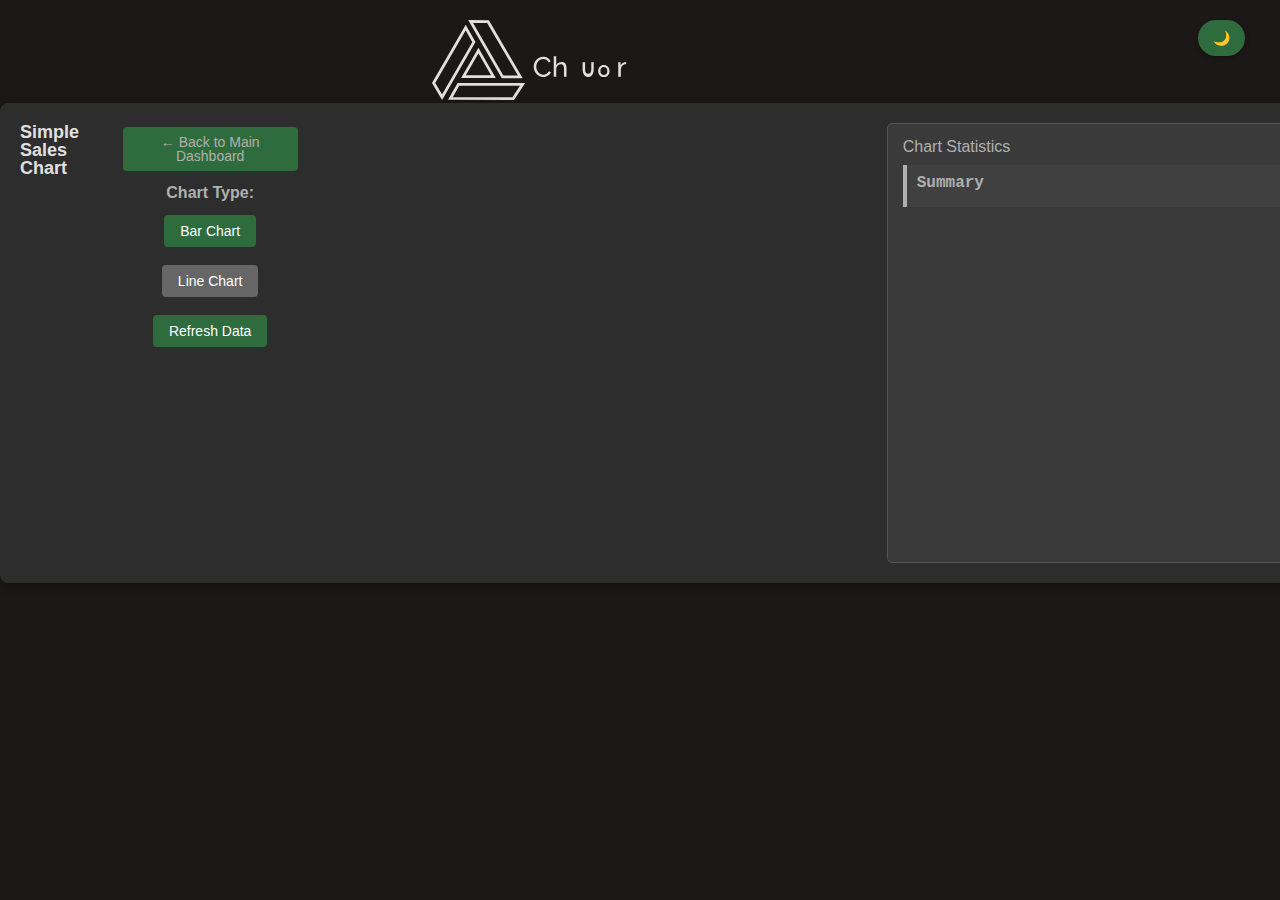
<file: public/simple-chart.html>
<!DOCTYPE html>
<html lang="en">
<head>
    <meta charset="UTF-8">
    <meta name="viewport" content="width=device-width, initial-scale=1.0">
    <meta http-equiv="X-UA-Compatible" content="ie=edge">
    
    <meta http-equiv="Cache-Control" content="no-cache, no-store, must-revalidate" />
    <meta http-equiv="Pragma" content="no-cache" />
    <meta http-equiv="Expires" content="0" />

    <meta name="darkreader-lock">
    <title>Simple Chart - CBP Data App</title>
    <link rel="icon" type="image/svg+xml" href="cbp-logo-white-32x32.png" />
    <link rel="stylesheet" href="reset.css">
    <link rel="stylesheet" href="main.css">
    <script src="https://d3js.org/d3.v7.min.js"></script>
    <script type="module" src="theme.js"></script>
</head>
<body>
    <div class="theme-switcher">
        <button class="theme-toggle" id="themeToggle" title="Toggle theme">
            🌙
        </button>
    </div>
    
    <main class="flex-col">
        <h1>
            <svg height="80" version="1.1" viewBox="0 0 12842 2564.3" xmlns="http://www.w3.org/2000/svg">
                <defs>
                    <style>.cls-1{fill:var(--txt);}.cls-2{fill:none;stroke:var(--txt);stroke-miterlimit:10;stroke-width:89px;}</style>
                </defs>
                <polygon class="cls-2" transform="translate(-.0027399 -.0055529)" points="846.91 2063 2904.1 2063 2605.6 2519.8 589.54 2515.2"/>
                <polygon class="cls-2" transform="translate(-.0027399 -.0055529)" points="1237.6 45.8 1797 55.07 2829.9 1823.6 2261.9 1823.6"/>
                <polygon class="cls-2" transform="translate(-.0027399 -.0055529)" points="51.62 2020.1 1079.9 238.82 1342 707.77 322.9 2473.4"/>
                <polygon class="cls-2" transform="translate(-.0027399 -.0055529)" points="1249.4 1397 1009.8 1813.2 1488.9 1813.2 1968 1813.2 1728.4 1397 1488.9 980.92"/>
                <path class="cls-1" d="m3260.6 1497.6c0-38.39 6.75-76.64 20.25-114.75 13.5-38.1 33.3-72.29 59.4-102.6 26.1-30.29 58.05-54.75 95.85-73.35 37.8-18.59 80.69-27.9 128.7-27.9 57 0 105.89 12.91 146.7 38.7 40.8 25.8 71.1 59.4 90.9 100.8l-63.9 41.4c-9.6-20.39-21.15-37.49-34.65-51.3-13.5-13.79-28.21-24.89-44.1-33.3-15.9-8.4-32.26-14.4-49.05-18-16.8-3.6-33.3-5.4-49.5-5.4-35.41 0-66.75 7.35-94.05 22.05-27.31 14.71-50.26 33.91-68.85 57.6-18.6 23.71-32.55 50.4-41.85 80.1-9.31 29.7-13.95 59.55-13.95 89.55 0 33.61 5.54 65.56 16.65 95.85 11.1 30.3 26.55 57.15 46.35 80.55s43.2 42 70.2 55.8c27 13.81 56.39 20.7 88.2 20.7 16.79 0 34.05-2.1 51.75-6.3 17.69-4.19 34.65-10.94 50.85-20.25 16.2-9.3 31.35-21 45.45-35.1 14.09-14.09 25.65-31.05 34.65-50.85l67.5 36.9c-10.21 24-24.45 45.15-42.75 63.45-18.31 18.31-39.01 33.75-62.1 46.35-23.1 12.6-47.56 22.2-73.35 28.8-25.8 6.6-51 9.9-75.6 9.9-43.8 0-84.01-9.59-120.6-28.8-36.6-19.2-68.26-44.24-94.95-75.15-26.7-30.9-47.4-66-62.1-105.3-14.71-39.29-22.05-79.34-22.05-120.15z"/>
                <path class="cls-1" d="m4310.9 1821.6h-79.2v-262.8c0-48.6-8.41-84.74-25.2-108.45-16.8-23.7-41.4-35.55-73.8-35.55-15.61 0-31.21 3.15-46.8 9.45-15.61 6.3-30.15 14.85-43.65 25.65s-25.51 23.71-36 38.7c-10.5 15-18.45 31.5-23.85 49.5v283.5h-79.2v-657h79.2v288c18.59-34.2 43.79-60.89 75.6-80.1 31.79-19.2 66.6-28.8 104.4-28.8 27.59 0 50.99 5.11 70.2 15.3 19.2 10.21 34.5 24 45.9 41.4 11.39 17.41 19.65 38.25 24.75 62.55 5.09 24.3 7.65 50.26 7.65 77.85z"/>
                <path class="cls-1" d="m5025.5 1830.6c-35.41 0-65.86-7.2-91.35-21.6-25.51-14.4-45.91-33.46-61.2-57.15-15.3-23.71-26.7-50.55-34.2-80.55-7.5-30-11.25-60.9-11.25-92.7v-226.8h79.2v226.8c0 48.6 8.4 84.75 25.2 108.45 16.8 23.7 41.39 35.55 73.8 35.55s57-11.85 73.8-35.55c16.8-23.7 25.2-59.85 25.2-108.45v-226.8h79.2v226.8c0 31.8-3.75 62.7-11.25 92.7-7.5 30-18.9 56.84-34.2 80.55-15.3 23.69-35.7 42.75-61.2 57.15-25.5 14.4-55.94 21.6-91.35 21.6z"/>
                <path class="cls-1" d="m5508.4 1830.6c-25.81 0-49.81-4.65-72-13.95s-41.55-22.35-58.05-39.15c-16.5-16.8-29.4-37.05-38.7-60.75-9.31-23.7-13.95-49.95-13.95-78.75 0-28.8 4.64-55.05 13.95-78.75 9.3-23.7 22.2-43.95 38.7-60.75 16.5-16.8 35.85-29.85 58.05-39.15 22.19-9.3 46.19-13.95 72-13.95s49.8 4.65 72 13.95c22.2 9.3 41.55 22.35 58.05 39.15 16.5 16.8 29.39 37.05 38.7 60.75 9.3 23.7 13.95 49.95 13.95 78.75s-4.65 55.05-13.95 78.75c-9.31 23.7-22.2 43.95-38.7 60.75-16.5 16.8-35.85 29.85-58.05 39.15-22.2 9.3-46.2 13.95-72 13.95zm0-68.4c33.6 0 60.3-11.39 80.1-34.2 19.8-22.8 29.7-54.59 29.7-95.4s-9.9-72.6-29.7-95.4c-19.8-22.8-46.5-34.2-80.1-34.2s-60.3 11.4-80.1 34.2c-19.8 22.8-29.7 54.6-29.7 95.4s9.9 72.6 29.7 95.4c19.8 22.81 46.5 34.2 80.1 34.2z"/>
                <path class="cls-1" d="m6049.1 1821.6h-79.2v-469.8h73.8v103.5c18-32.99 42.3-59.7 72.9-80.1 30.6-20.39 65.7-30.6 105.3-30.6v76.5h-18c-20.4 0-39.9 3.75-58.5 11.25s-34.65 18.75-48.15 33.75c-13.5 15-24.15 34.05-31.95 57.15-7.8 23.1-11.7 50.4-11.7 81.9v216.45z"/>
            </svg>
        </h1>

        <div class="container">
            <h2 class="title">Simple Sales Chart</h2>
            
            <div class="controls">
                <div class="control-section">
                    <a href="/demand_curve" class="toggle-btn" style="text-decoration: none; color: inherit;">← Back to Main Dashboard</a>
                </div>
                <div class="control-section">
                    <span class="item-label">Chart Type:</span>
                    <button class="toggle-btn" id="barChartBtn" onclick="switchChart('bar')">Bar Chart</button>
                    <button class="toggle-btn inactive" id="lineChartBtn" onclick="switchChart('line')">Line Chart</button>
                </div>
                <div class="control-section">
                    <button class="toggle-btn" onclick="refreshData()">Refresh Data</button>
                </div>
            </div>

            <!-- Chart container -->
            <div id="chart"></div>

            <!-- Tooltip -->
            <div id="tooltip" class="tooltip"></div>

            <!-- Summary stats -->
            <div class="trend-stats">
                <h3 class="trend-stats-title">Chart Statistics</h3>
                <div id="statsContent" class="stats-content">
                    <div class="stats-item">
                        <div class="stats-item-title">Summary</div>
                        <div id="summary-stats"></div>
                    </div>
                </div>
            </div>
        </div>
    </main>

    <script src="simple-chart.js"></script>
</body>
</html>
</file>
<file: public/main.css>
/* [data-theme="dark"] { */
:root{
    /* my custom bg color, dont chage */
    --bg: hsl(16, 10%, 10%);
    --txt: #e0e0e0; /* SVG compatibility - matches text-primary */

    /* Text colors */
    --text-primary: #e0e0e0;
    --text-secondary: #b0b0b0;
    --text-tertiary: #a0a0a0;
    --text-white: white;
    --text-black: #1a1a1a;

    /* Background colors */
    --bg-body: #1a1a1a;
    --bg-container: #2d2d2d;
    --bg-controls: #3a3a3a;
    --bg-white: #404040;
    --bg-tooltip: rgba(0, 0, 0, 0.9);

    /* Border colors */
    --border-light: #555;
    --border-inactive: #666;

    /* Button colors */
    --btn-primary: hsl(135, 40%, 30%);
    --btn-primary-hover: #4a9a4e;

    /* Chart colors */
    --bar: hsl(120, 40%, 60%);
    --chart-bar-hover: #ccc;
    --chart-stroke: #999;
    --chart-projection: rgba(255, 100, 100, 0.2);
    --chart-bar-fill: #555;
    --chart-axis-text: #999;

    /* Trend line colors - slightly brighter for dark theme */
    --trend-24month: #ff7b7b;
    --trend-12month: #5eded4;
    --trend-6month: #55c7e1;
    --trend-custom: #ab69c6;

    /* Shadow */
    --shadow-light: rgba(0,0,0,0.3);
}
/* :root { */
[data-theme="dark"] {
    /* Text colors */
    --text-primary: #333;
    --text-secondary: #666;
    --text-tertiary: #444;
    --text-white: white;
    --text-black: black;

    /* my custom colors, dont chage */
    --txt: #e0e0e0; /* DO NOT CHANGE ThiS LINE AGENT!! */
    --bg: hsl(16, 10%, 10%);

    /* Background colors */
    --bg-body: #f5f5f5;
    --bg-container: GhostWhite;
    --bg-controls: #f9f9f9;
    --bg-white: white;
    --bg-tooltip: rgba(0, 0, 0, 0.8);

    /* Border colors */
    --border-light: #ddd;
    --border-inactive: #ccc;

    /* Button colors */
    --btn-primary: hsl(135, 40%, 50%);
    --btn-primary-hover: #45a049;

    /* Chart colors */

    --bar:hsl(120, 60%, 40%);
    --chart-bar-hover: #999;
    --chart-stroke: #666;
    --chart-projection: rgba(255, 0, 0, 0.1);
    --chart-bar-fill: #e0e0e0;
    --chart-axis-text: #666;

    /* Trend line colors */
    --trend-24month: #ff6b6b;
    --trend-12month: #4ecdc4;
    --trend-6month: #45b7d1;
    --trend-custom: #9b59b6;

    /* Shadow */
    --shadow-light: rgba(0,0,0,0.1);

    --stats-size-title: 14px;
    --stats-size: 12px;
    --stats-size-detail: 8px;
}


/* Base styles */
html {
    background-color: var(--bg);
    color: var(--text-primary);
    font-family: Arial, sans-serif;
    transition: background-color 0.3s ease, color 0.3s ease;
    /* transition: all 5s ease; */
    padding-top: 20px;
    scrollbar-gutter: stable;
}

body {
    font-family: Arial, sans-serif;
    background-color: var(--bg);
    /* transition: background-color 0.3s ease, color 0.3s ease; */
    line-height: 1;
}

main{
    background-color: var(--bg);
    display: flex;
    flex-direction: column;
}
.flex-col{
    display: flex;
    flex-direction: column;
    align-items: center;
}

#logo {
    padding-bottom: 20px;
}
/* #login { */
/*     transition: all ease-in 5s; */
/* } */
.g_id_signin{
    height:40px;
    width:257px;
}
.user-info{
    position: fixed;
    top: 22px;
    right: 80px;
    z-index: 1001;
}
.logout-btn {
    padding: 8px 16px;
    background-color: var(--btn-primary);
    color: white;
    border: none;
    border-radius: 4px;
    cursor: pointer;
    font-size: 14px;
    text-decoration: none;
}

.logout-btn:hover {
    background-color: var(--btn-primary-hover);
}
.container {
    display: flex;
    flex-direction: row;
    /* width: 1000px; */
    margin: 0 auto;
    background-color: var(--bg-container);
    padding: 20px;
    border-radius: 8px;
    box-shadow: 0 2px 10px var(--shadow-light);
    /* display: flex; */
    /* flex-direction: row; */
}

h1 {
    text-align: center;
    color: var(--text-primary);
    /* margin-bottom: 30px; */
    font-size: 18px;
}

.title {
    font-size: 18px;
    font-weight: bold;
}

.tick text {
    transform: rotate(-45deg);
    text-anchor: end;
}

/* Layout utilities */

/* Theme Switcher */
.theme-switcher {
    position: fixed;
    top: 20px;
    right: 20px;
    z-index: 1001;
}

.theme-toggle {
    background-color: var(--btn-primary);
    border: none;
    color: var(--text-white);
    padding: 10px 15px;
    border-radius: 50px;
    cursor: pointer;
    font-size: 14px;
    box-shadow: 0 2px 5px var(--shadow-light);
}

.theme-toggle:hover {
    background-color: var(--btn-primary-hover);
}

.theme-toggle:focus {
    outline: none;
    box-shadow: 0 0 0 2px var(--btn-primary);
}
.historical-sales-data {
    width: 400px;
    color: var(--text-primary);
}
#chart {
    /* width: 100%; */
    width: 1000px;
    height: 400px;
    margin: 20px 0;
}

/* Chart elements */
.bar {
    cursor: pointer;
    fill: var(--bar);
    opacity: 0.6;
}

.bar:hover {
    opacity: 1 !important;
    fill: var(--chart-bar-hover);
}

.regression-line {
    fill: none;
    stroke: blue;
    stroke-width: 2;
}

.grid line {
    stroke: lightgrey;
    stroke-opacity: 0.3;
    shape-rendering: crispEdges;
}

.axis {
    font-size: 12px;
}

.axis text {
    fill: var(--text-secondary);
    font-size: 12px;
}

.axis-label {
    font-size: 14px;
}

.axis path,
.axis line {
    fill: none;
    stroke: var(--chart-stroke);
    shape-rendering: crispEdges;
}

.current-date-line {
    stroke: var(--chart-stroke);
    stroke-dasharray: 3,3;
    opacity: 0.7;
}

.projected-section {
    fill: var(--chart-projection);
    opacity: 0.3;
}

/* Legend */
.legend {
    margin-top: 20px;
    display: flex;
    justify-content: center;
    gap: 30px;
    flex-wrap: wrap;
}

.legend-item {
    display: flex;
    align-items: center;
    gap: 8px;
}

.legend-line {
    width: 30px;
    height: 3px;
    border-radius: 2px;
}

.legend-text {
    font-size: 14px;
    color: var(--text-secondary);
}

/* Controls */
.controls {
    color: var(--text-secondary);
    text-align: center;
    margin-bottom: 20px;
}

.toggle-btn {
    background-color: var(--btn-primary);
    border: none;
    color: var(--text-white);
    padding: 8px 16px;
    text-align: center;
    text-decoration: none;
    display: inline-block;
    font-size: 14px;
    margin: 4px 8px;
    cursor: pointer;
    border-radius: 4px;
}

.toggle-btn:hover {
    background-color: var(--btn-primary-hover);
}

.toggle-btn.inactive {
    background-color: var(--border-inactive);
}

.toggle-btn:disabled {
    background-color: var(--border-inactive);
    cursor: not-allowed;
    opacity: 0.6;
}

.toggle-btn:disabled:hover {
    background-color: var(--border-inactive);
}

#itemSelect {
    padding: 8px 12px;
    font-size: 14px;
    border: 2px solid var(--border-light);
    border-radius: 4px;
    background-color: var(--bg-white);
    color: var(--text-primary);
    cursor: pointer;
    min-width: 360px;
    margin-left: 5px;
}

#itemSelect:focus {
    outline: none;
    border-color: var(--btn-primary);
}

#itemSelect option {
    padding: 5px;
}

/* Tooltip */
.tooltip {
    position: absolute;
    background-color: var(--bg-tooltip);
    color: var(--text-white);
    padding: 8px 12px;
    border-radius: 4px;
    font-size: 12px;
    pointer-events: none;
    z-index: 1000;
    opacity: 0;
    transition: opacity 0.3s;
}

/* Control sections */
.control-section {
    margin-bottom: 10px;
    display: flex;
    align-items: center;
    gap: 10px;
    flex-wrap: wrap;
    justify-content: center;
}

.item-label {
    font-weight: bold;
    white-space: nowrap;
}

/* .controls2 { */
/*     color: var(--text-secondary); */
/*     text-align: center; */
/*     margin-bottom: 20px; */
/*     display: flex; */
/*     flex-direction: column; */
/*     align-items: center; */
/* } */
/* .custom-controls { */
/*     margin-top: 10px; */
/*     padding: 8px; */
/*     border: 1px solid var(--border-light); */
/*     border-radius: 5px; */
/*     background-color: var(--bg-controls); */
/*     color: var(--text-primary); */
/*     transition: background-color 0.3s ease, border-color 0.3s ease, color 0.3s ease; */
/*     width: 800px; */
/*     padding: 15px; */
/* } */

/* .custom-controls-title { */
/*     margin: 0 0 8px 0; */
/*     font-size: 13px; */
/* } */


.control-group {
    min-width: 80px;
    display: flex;
    flex-direction: column;
    align-items: center;
    gap: 10px;
    padding: 10px;
}

.control-label {
    font-weight: bold;
    text-align: center;
    margin-bottom: 10px;
}

/* Vertical slider container */
.vertical-slider-container {
    display: flex;
    flex-direction: column;
    align-items: center;
    justify-content: center;
    height: 100px;
    position: relative;
    padding: 5px;
    border-radius: 8px;
    /* transition: background-color 0.2s ease; */
}

.vertical-slider-container:hover {
    background-color: rgba(0, 0, 0, 0.02);
}

[data-theme="dark"] .vertical-slider-container:hover {
    background-color: rgba(255, 255, 255, 0.05);
}

.range-input {
    width: 80px;
    height: 6px;
    -webkit-appearance: none;
    appearance: none;
    background: var(--border-light);
    border-radius: 3px;
    transform: rotate(-90deg);
    transform-origin: center;
    cursor: pointer;
    outline: none;
    /* transition: all 0.2s ease; */
}

/* WebKit slider styling */
.range-input::-webkit-slider-thumb {
    -webkit-appearance: none;
    appearance: none;
    width: 20px;
    height: 20px;
    border-radius: 50%;
    background: var(--btn-primary);
    cursor: pointer;
    border: 3px solid var(--bg-white);
    box-shadow: 0 2px 6px var(--shadow-light);
    /* transition: all 0.2s ease; */
}

.range-input::-webkit-slider-thumb:hover {
    background: var(--btn-primary-hover);
}

/* Firefox slider styling */
.range-input::-moz-range-track {
    width: 80px;
    height: 6px;
    background: var(--border-light);
    border-radius: 3px;
    border: none;
}

.range-input::-moz-range-thumb {
    border: 3px solid var(--bg-white);
    height: 20px;
    width: 20px;
    border-radius: 50%;
    background: var(--btn-primary);
    cursor: pointer;
    box-shadow: 0 2px 6px var(--shadow-light);
    /* transition: all 0.2s ease; */
}

.range-input::-moz-range-thumb:hover {
    background: var(--btn-primary-hover);
}

/* Edge/IE slider styling */
.range-input::-ms-track {
    width: 80px;
    height: 6px;
    background: transparent;
    border-color: transparent;
    color: transparent;
}

.range-input::-ms-fill-lower,
.range-input::-ms-fill-upper {
    background: var(--border-light);
    border-radius: 3px;
    height: 6px;
}

.range-input::-ms-thumb {
    border: 3px solid var(--bg-white);
    height: 20px;
    width: 20px;
    border-radius: 50%;
    background: var(--btn-primary);
    cursor: pointer;
    box-shadow: 0 2px 6px var(--shadow-light);
    /* transition: all 0.2s ease; */
}



/* Focus states for better accessibility */
.range-input:focus {
    outline: 2px solid var(--btn-primary);
    outline-offset: 2px;
}

/* Active/dragging state */
.range-input:active::-webkit-slider-thumb {
    transform: scale(1.1);
    box-shadow: 0 4px 8px var(--shadow-light);
}

.range-input:active::-moz-range-thumb {
    transform: scale(1.1);
    box-shadow: 0 4px 8px var(--shadow-light);
}

/* Add subtle gradient to track on hover */
.range-input:hover {
    background: linear-gradient(to right, var(--border-light), var(--btn-primary), var(--border-light));
    opacity: 0.8;
}

/* Slider direction labels */
.slider-labels {
    font-size: 10px;
    color: var(--text-tertiary);
    text-align: center;
    margin: 2px 0;
    min-height: 12px;
    /* transition: color 0.2s ease; */
}

.vertical-slider-container:hover + .slider-labels,
.slider-labels:has(+ .vertical-slider-container:hover) {
    color: var(--text-secondary);
}

.slider-label-top {
    display: block;
    font-weight: 500;
    opacity: 0.7;
    /* transition: opacity 0.2s ease; */
}

.slider-label-bottom {
    display: block;
    font-weight: 500;
    opacity: 0.7;
    /* transition: opacity 0.2s ease; */
}

.slider-label-top:hover,
.slider-label-bottom:hover {
    opacity: 1;
}

/* Legend line colors */
.legend-line-24month {
    background-color: var(--trend-24month);
}

.legend-line-12month {
    background-color: var(--trend-12month);
}

.legend-line-6month {
    background-color: var(--trend-6month);
}

.legend-line-custom {
    background-color: var(--trend-custom);
}

/* Custom calculations section - matching trend stats styling */
.custom-calculations {
    margin-bottom: 15px;
    border: 1px solid var(--border-light);
    border-radius: 5px;
    background-color: var(--bg-controls);
    color: var(--text-secondary);
    /* transition: background-color 0.3s ease, border-color 0.3s ease, color 0.3s ease; */
    /* width: 400px; */
    width: 100%;
    height: 100%;

    display: flex;
    flex-direction: row;
}

.custom-stats-item {
    width: 400px;
    padding: 10px;
    border-left: 4px solid var(--trend-custom);
    background-color: var(--bg-white);
    font-family: 'Courier New', monospace;
    font-size: var(--stats-size);
    text-align: start;
}

.custom-stats-title {
    font-weight: bold;
    margin-bottom: 8px;
    /* font-size: 18px; */
    font-size: var(--stats-size-title);
    color: var(--trend-custom);
}

.custom-quantity-main {
    font-size: var(--stats-size);
    color: var(--text-primary);
    margin-bottom: 6px;
}

.custom-quantity-main strong {
    font-weight: bold;
}

.custom-stats-detail {
    font-size: var(--stats-size);
    color: var(--text-primary);
    margin-bottom: 2px;
}

.custom-stats-formula {
    font-size: var(--stats-size-detail);
    color: var(--text-tertiary);
    line-height: 1.3;
}
 Trend Pro
.legend-line-custom {
    background-color: var(--trend-custom);
}

/* Trend statistics */
.trend-stats {
    width: 100%;
    max-width: 400px;
    /* margin: 20px auto 0; */
    padding: 15px;
    border: 1px solid var(--border-light);
    color: var(--text-secondary);
    border-radius: 5px;
    background-color: var(--bg-controls);
    /* transition: background-color 0.3s ease, border-color 0.3s ease; */
    /* font-size: 14px; */
    font-size: var(--stats-size);
}

.trend-stats-title {
    margin: 0 0 10px 0;
    /* font-size: 20px; */
    font-size: var(--stats-size-title);
}

.stats-content {
    display: flex;
    flex-direction: column;
    gap: 10px;
    font-family: 'Courier New', monospace;
    font-size: var(--stats-size);
    /* font-size: 12px; */
}

/* Dynamic stats items (used in JavaScript) */
.stats-item {
    padding: 10px;
    border-left: 4px solid;
    background-color: var(--bg-white);
    margin-bottom: 8px;
}

.stats-item-title {
    font-weight: bold;
    margin-bottom: 6px;
    /* font-size: 18px; */
    font-size: var(--stats-size-title);
}

.stats-item-intercept {
    color: var(--text-primary);
    font-size: var(--stats-size-detail);

    margin-bottom: 2px;
}

.stats-item-slope {
    color: var(--text-primary);
    margin-bottom: 4px;
    font-size: var(--stats-size-detail);
}

.stats-item-quantity {
    color: var(--text-primary);
    margin-bottom: 6px;
    font-weight: bold;
    /* font-size: 16px; */
}

.stats-item-avg {
    color: var(--text-primary);
    margin-bottom: 8px;
    /* font-size: 16px; */
    font-size: var(--stats-size);
}

.stats-item-formula {
    font-size: var(--stats-size-detail);
    color: var(--text-tertiary);
    line-height: 1.3;
}
</file>
